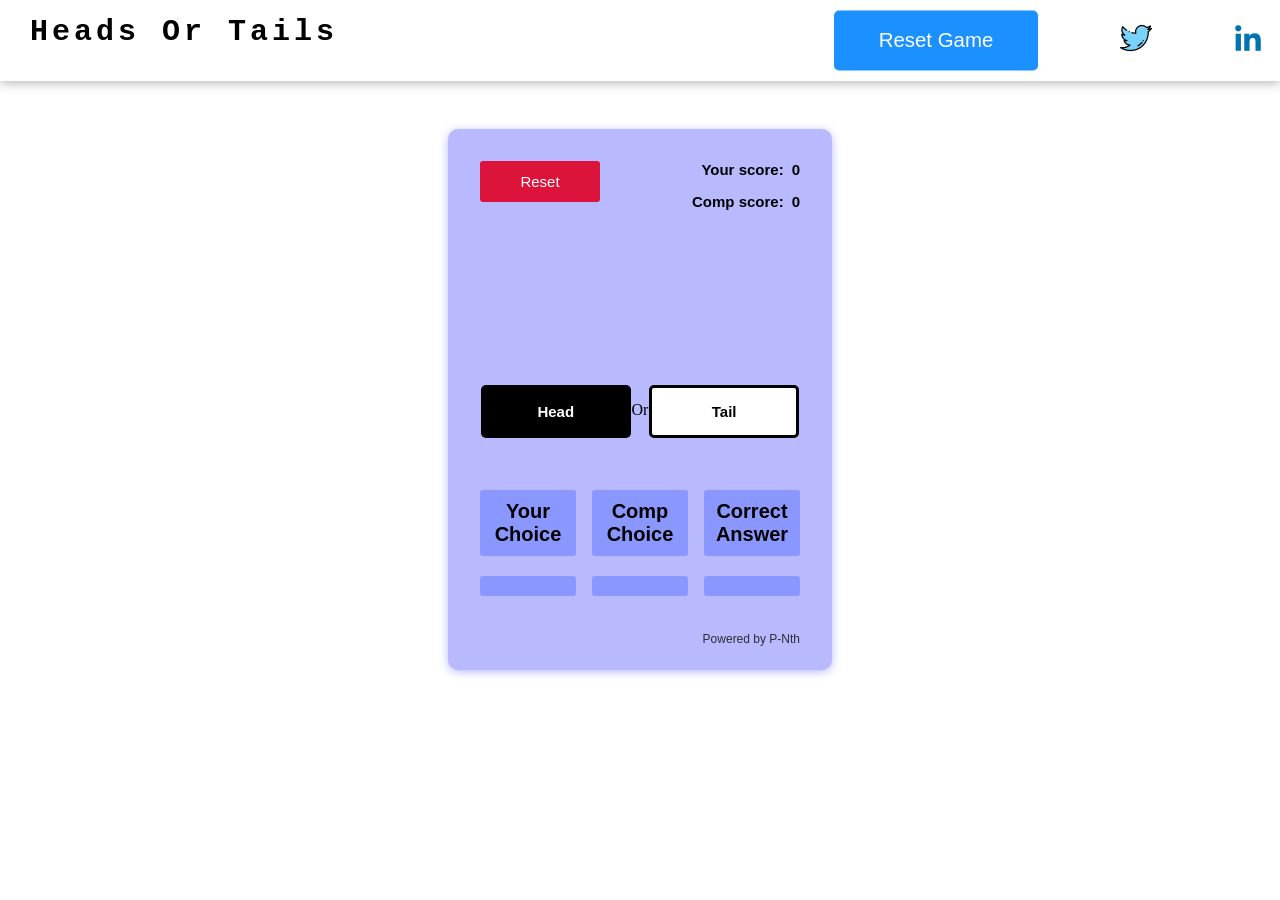
<file: index.html>
<!DOCTYPE html>
<html lang="en">
  <head>
    <meta charset="UTF-8" />
    <meta http-equiv="X-UA-Compatible" content="IE=edge" />
    <meta name="viewport" content="width=device-width, initial-scale=1.0" />
    <link rel="stylesheet" href="assets/style.css" />
    <title>Head Or Tails</title>
  </head>
  <body>
    <header class="largescreen">
      <div class="logo">
        <p>Heads Or Tails</p>
      </div>
      <div class="empty"></div>
      <div class="nav">
        <button id="toggler" onclick="resetgame()">Reset Game</button>
        <a href="https://bit.ly/3GUBlH8"
          ><img src="./assets/images/twitter.png" alt="twitter icon"
        /></a>
        <a href="https://bit.ly/3NWp9bb"
          ><img src="./assets/images/linkedin.png" alt="linkedin icon"
        /></a>
      </div>
    </header>
    <header class="smallscreen">
      <div class="logo">
        <p>Heads Or Tails</p>
      </div>
      <div class="empty"></div>
      <div class="nav">
        <button id="toggler" onclick="resetgame()">Reset Game</button>
        <div class="links">
          <a href="https://bit.ly/3GUBlH8"
            ><img src="./assets/images/twitter.png" alt="twitter icon"
          /></a>
          <a href="https://bit.ly/3NWp9bb"
            ><img src="./assets/images/linkedin.png" alt="linkedin icon"
          /></a>
        </div>
      </div>
    </header>
    <div class="game_wrapper">
      <div id="winner_display"></div>
      <div class="row-1">
        <button id="reset_button">Reset</button>
        <div class="scores">
          <div id="scores">
            <p>Your score:</p>
            <p id="user_count">0</p>
          </div>
          <div id="scores">
            <p>Comp score:</p>
            <p id="comp_count">0</p>
          </div>
        </div>
      </div>
      <div class="row-2">
        <button id="head_button">Head</button>
        <p id="or">Or</p>
        <button id="tail_button">Tail</button>
      </div>
      <div class="row-3">
        <div id="user_game_view">
          <p>Your Choice</p>
        </div>
        <div id="comp_game_view">
          <p>Comp Choice</p>
        </div>
        <div id="answer_game_view">
          <p>Correct Answer</p>
        </div>
      </div>
      <div class="row-4">
        <p id="user_answer"></p>
        <p id="comp_answer"></p>
        <p id="correct_answer"></p>
      </div>
      <p id="id">Powered by P-Nth</p>
    </div>
    <script src="assets/main.js"></script>
  </body>
</html>
</file>
<file: assets/style.css>
*::before,
*::after,
body {
  margin: 0;
  padding: 0;
  box-sizing: border-box;
}
.largescreen {
  display: none;
  visibility: hidden;
  opacity: 0;
}
header {
  padding: 0.4em 0;
  display: grid;
  grid-template-columns: repeat(3, 1fr);
  grid-gap: 1.5em;
  box-shadow: 0 2px 10px rgba(172, 172, 172, 0.885);
}
header .logo p {
  font-size: 20px;
  font-weight: bold;
  font-family: "Courier New", Courier, monospace;
  letter-spacing: 4px;
  padding: 0.3em 1em;
  margin: 0;
  cursor: pointer;
}
header .nav {
  display: flex;
  align-items: center;
}
header .nav button {
  outline: none;
  border: 2px solid rgb(27, 145, 255);
  background-color: rgb(27, 145, 255);
  color: transparent;
  padding: 0.8em;
  margin-right: 1em;
  font-size: 20px;
  width: 8em;
  color: rgb(255, 255, 255);
  border-radius: 5px;
  transform: scale(1.02);
  transition: 0.25s ease-in-out;
}
header .nav button:hover {
  transform: scale(1);
}
header .nav .links {
  position: absolute;
  right: 0;
  top: 6em;
  display: flex;
  grid-gap: 2em;
}
header .nav img {
  width: 1.6em;
  border-radius: 2px;
  padding: 1em;
  transition: 0.25s ease-in-out;
}
header .nav img:hover {
  background-color: rgba(218, 218, 218, 0.578);
}
.game_wrapper {
  width: 85%;
  margin: 4em auto;
  padding: 2em 1em;
  padding-bottom: 0;
  border-radius: 10px;
  background-color: rgb(185, 185, 255);
  box-shadow: 0 2px 10px rgb(185, 185, 255);
}
.game_wrapper .youwin,
.game_wrapper .youtie,
.game_wrapper .youloose {
  padding: 1em 2em;
  background-color: aliceblue;
  border-radius: 0 10px 10px 0;
  box-shadow: 0 2px 10px rgba(151, 151, 151, 0.795);
  transform: scale(1.03);
  transition: all 0.2s ease-in-out;
  border-left: 12px solid rgb(1, 255, 48);
}
.game_wrapper .youloose {
  border-left: 12px solid rgb(255, 68, 0);
}
.game_wrapper .youtie {
  border-left: 12px solid rgb(0, 52, 125);
}
.game_wrapper .row-1 {
  display: flex;
  justify-content: space-between;
}
.game_wrapper .row-1 button {
  outline: none;
  border: none;
  width: 8em;
  align-self: flex-start;
  padding: 0.8em;
  border-radius: 0.2em;
  background-color: crimson;
  color: white;
  font-size: 15px;
}
.game_wrapper .row-1 .scores #scores {
  display: flex;
  grid-gap: 0.5em;
  justify-content: end;
}
.game_wrapper .row-1 .scores p {
  font-size: 15px;
  color: rgb(0, 0, 0);
  font-weight: bold;
  align-items: stretch;
  margin: 0 0 1em 0;
  font-family: "Roboto", sans-serif;
}
.game_wrapper .row-2 {
  display: flex;
  justify-content: space-evenly;
  margin-top: 6em;
}
.game_wrapper .row-2 button {
  border: 3px solid transparent;
  padding: 1em;
  width: 8em;
  font-size: 15px;
  font-family: "Roboto", sans-serif;
  color: white;
  background-color: black;
  outline: none;
  border-radius: 5px;
  font-weight: bold;
  transition: all 0.25s ease-in-out;
}
.game_wrapper .row-2 #tail_button {
  border: 3px solid black;
  background-color: white;
  color: black;
}
.game_wrapper .row-2 button:hover {
  transform: scale(1.02);
}
.game_wrapper .row-3 {
  display: grid;
  grid-template-columns: repeat(3, 1fr);
  justify-content: center;
  padding: 2em 0 0 0;
  grid-gap: 1em;
}
.game_wrapper .row-3 p {
  display: block;
  color: rgb(0, 0, 0);
  font-size: 20px;
  font-family: "Roboto", sans-serif;
  font-weight: bold;
  text-align: center;
  background-color: rgb(95 122 255 / 53%);
  padding: 0.5em;
  border-radius: 3px;
}
.game_wrapper .row-4 {
  display: grid;
  grid-template-columns: repeat(3, 1fr);
  justify-content: center;
  grid-gap: 1em;
}
.game_wrapper .row-4 p {
  display: block;
  color: rgb(0, 0, 0);
  font-size: 20px;
  font-family: "Roboto", sans-serif;
  font-weight: bold;
  text-align: center;
  background-color: rgb(95 122 255 / 53%);
  padding: 0.5em;
  margin: 0;
  border-radius: 3px;
}
.game_wrapper #id {
  text-align: end;
  color: rgb(44, 47, 49);
  font-family: "Roboto", sans-serif;
  font-size: 12px;
  padding: 2em 0;
}
@media all and (min-width: 450px) {
  .game_wrapper {
    width: 70%;
    margin: 5em auto;
    padding: 2em;
  }
}
@media all and (min-width: 550px) {
  .game_wrapper {
    width: 60%;
    margin: 5em auto;
    padding: 2em;
  }
}
@media all and (min-width: 600px) {
  header .nav .links {
    top: 5em;
  }
  .game_wrapper .row-2 button {
    width: 10em;
  }
}
@media all and (min-width: 800px) {
  .smallscreen {
    display: none;
    visibility: hidden;
    opacity: 0;
  }
  .largescreen {
    display: grid;
    visibility: visible;
    opacity: 1;
  }
  .game_wrapper {
    width: 50%;
    margin: 3em auto;
    padding: 2em;
  }
  .game_wrapper .row-2 {
    margin-top: 10em;
  }
  .game_wrapper .row-2 button {
    width: 10em;
    padding: 1em 2em;
  }
  header .logo p {
    font-size: 30px;
  }
  header .nav {
    display: flex;
    grid-gap: 3em;
    align-items: center;
  }
  header .nav button {
    width: 10em;
  }
  header .nav img {
    width: 2em;
  }
}
@media all and (min-width: 1200px) {
  .game_wrapper {
    width: 25%;
    margin: 3em auto;
    padding: 2em;
    padding-bottom: 0;
  }
}
</file>
